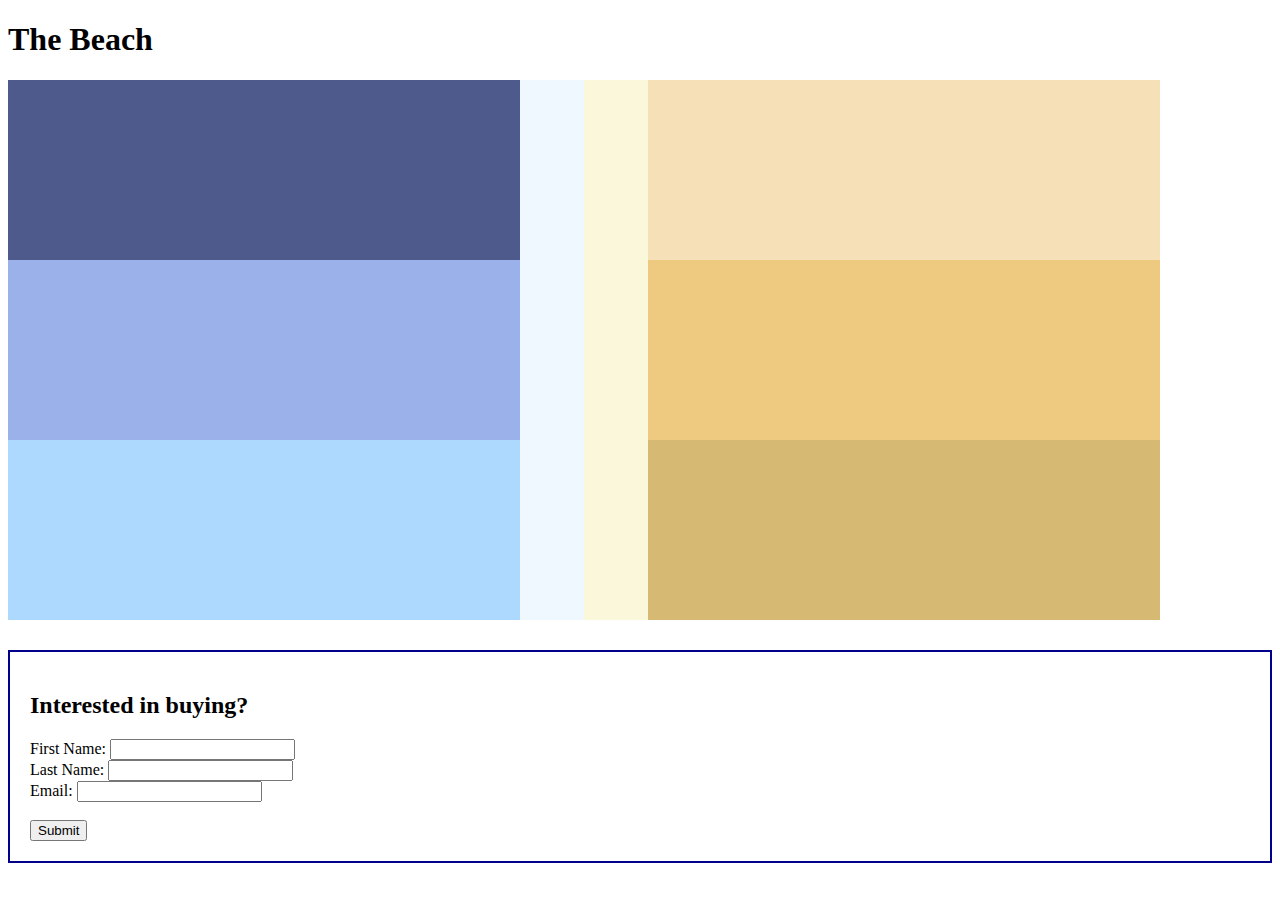
<file: index.html>
<!DOCTYPE html>
<html lang="en">
<head>
    <meta charset="UTF-8">
    <meta name="viewport" content="width=device-width, initial-scale=1.0">
    <link  rel="stylesheet" type="text/css" href="./style.css"/>
    <title>Artwork</title>
</head>
<body>
    <h1>The Beach</h1>
    <div>
    <section class="container" id="ocean"> <!--z-index top-->
        <p id="b1">         </p>
        <p id="b2">         </p>
        <p id="b3">         </p>
    </section>
    <section class="container" id="surf"> <!--z-index middle-->
        <p id="w1">   </p>
        <p id="w2">   </p>
    </section>
    <section class="container" id="sand"><!--z-index bottom-->
        <p id="y1">         </p>
        <p id="y2">         </p>
        <p id="y3">         </p>
    </section>
    </div>
    
    <form action="./submit.html" target="_blank" method="GET">
        <h2>Interested in buying?</h2>
        <label for="fname">First Name:</label>
        <input type="text" id="fname" name="fname"/>
        <br/>
        <label for="lname">Last Name:</label>
        <input type="text" id="lname" name="lname"/>
        <br/>
        <label for="email">Email:</label>
        <input type="email" id="email" name="email"/>
        <br/>
        <br/>
        <input type="submit" value="Submit" />
    </form>
</body>
</html>
</file>
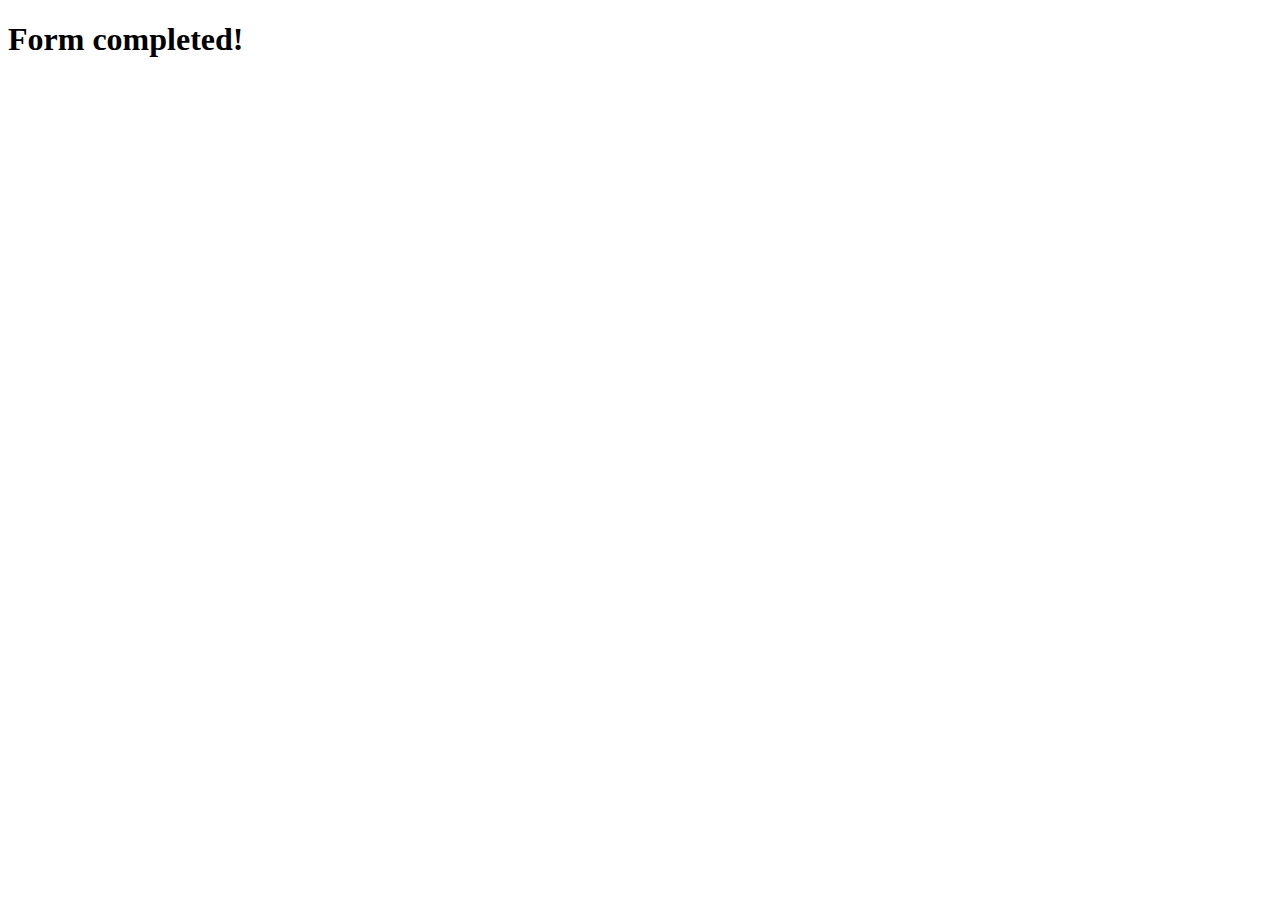
<file: submit.html>
<!DOCTYPE html>
<html lang="en">
<head>
    <meta charset="UTF-8">
    <meta name="viewport" content="width=device-width, initial-scale=1.0">
    <title>Artwork</title>
</head>
<body>
    <h1>Form completed!</h1>
</body>
</html>
</file>
<file: style.css>
div {
    display: flex;
}
.container {
    display: flex;
}
#surf {
    flex-direction: row;
    align-items: center;
    z-index: 2;
}
#ocean {
    z-index: 3;
    flex-direction: column;
}
#sand {
    z-index: 1;
    flex-direction: column;
}
section > p {
    height: 20vh;
    width: 40vw;
    margin: 0px;
}
#surf > p {
    height: 60vh;
    width: 5vw;
}
#b1 {
    background-color:#4E598C ;
}
#b2 {
    background-color:#9BB1E9 ;
}
#b3 {
    background-color:#ADD9FF ;
}
#w1 {
    background-color:aliceblue ;
}
#w2 {
    background-color:#FBF7DA ;
}
#y1 {
    background-color:#F5E0B7;
}
#y2 {
    background-color:#EECA81 ;
}
#y3 {
    background-color:#D6BA73 ;
}
form {
    padding: 20px;
    border: 2px solid darkblue;
    margin-top: 30px;
}
@media (max-width:768px) {
    div {
        flex-direction: column;
    }
    #surf {
        flex-direction: column;
        align-items: center;
    }
    section > p {
        width: 95vw;
    }
    #surf > p {
        height: 4vh;
        width: 95vw;
    }
}
</file>
